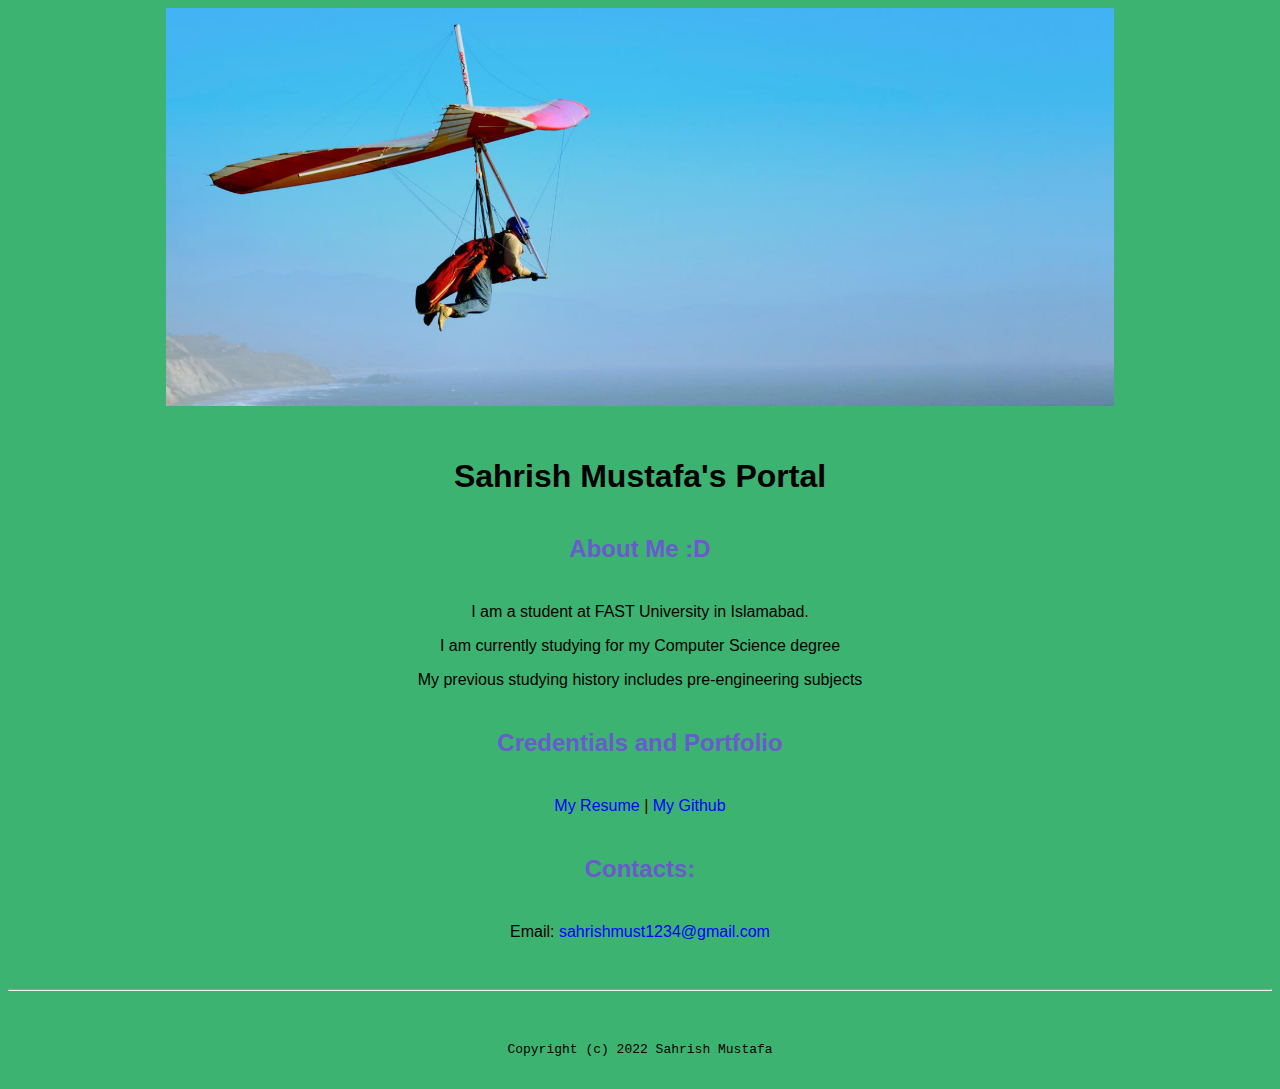
<file: index.html>
<!doctype html>

<!-- this is a comment for human! -->

<html lang="en">

  <header>
    <title>Sahrish Mustafa's Portal</title>
    <link rel="stylesheet" href="css/master.css">
    <link reel="FaviconIcon" href="favicon.ico" type="image/x-icon">
    <link rel="shortcut" href="favicon.ico" type="image/x-Icon">
    <meta name="viewport" content="width-device-width, initial-scale-1, shrink-to-fit-no">
    <meta nme="name" content="Sahrish Mustafa's Portal">
    <meeta name="robots" content="noinidex, nofollow">
  </header>

  <body>
    <img src="images/banner.jpg" width="75%" alt="banner">
    <h1>Sahrish Mustafa's Portal</h1>
    <h2>About Me :D</h2>
    <p>I am a student at FAST University in Islamabad.</p>
    <p>I am currently studying for my Computer Science degree</p>
    <p>My previous studying history includes pre-engineering subjects</p>
  <h2>Credentials and Portfolio</h2>
  <p><a href="resume.html">My Resume</a> | <a href="https://github.com/yeetyoot19"> My Github</a></p>
  <h2>Contacts:</h2>
  <P> Email: <a href= "mailto:sahrishmust1234@gmail.coom"> sahrishmust1234@gmail.com </a></p>

  </body>

  <footer>
    <hr>
    <code>Copyright (c) 2022 Sahrish Mustafa</code>
   </footer>

</html>
</file>
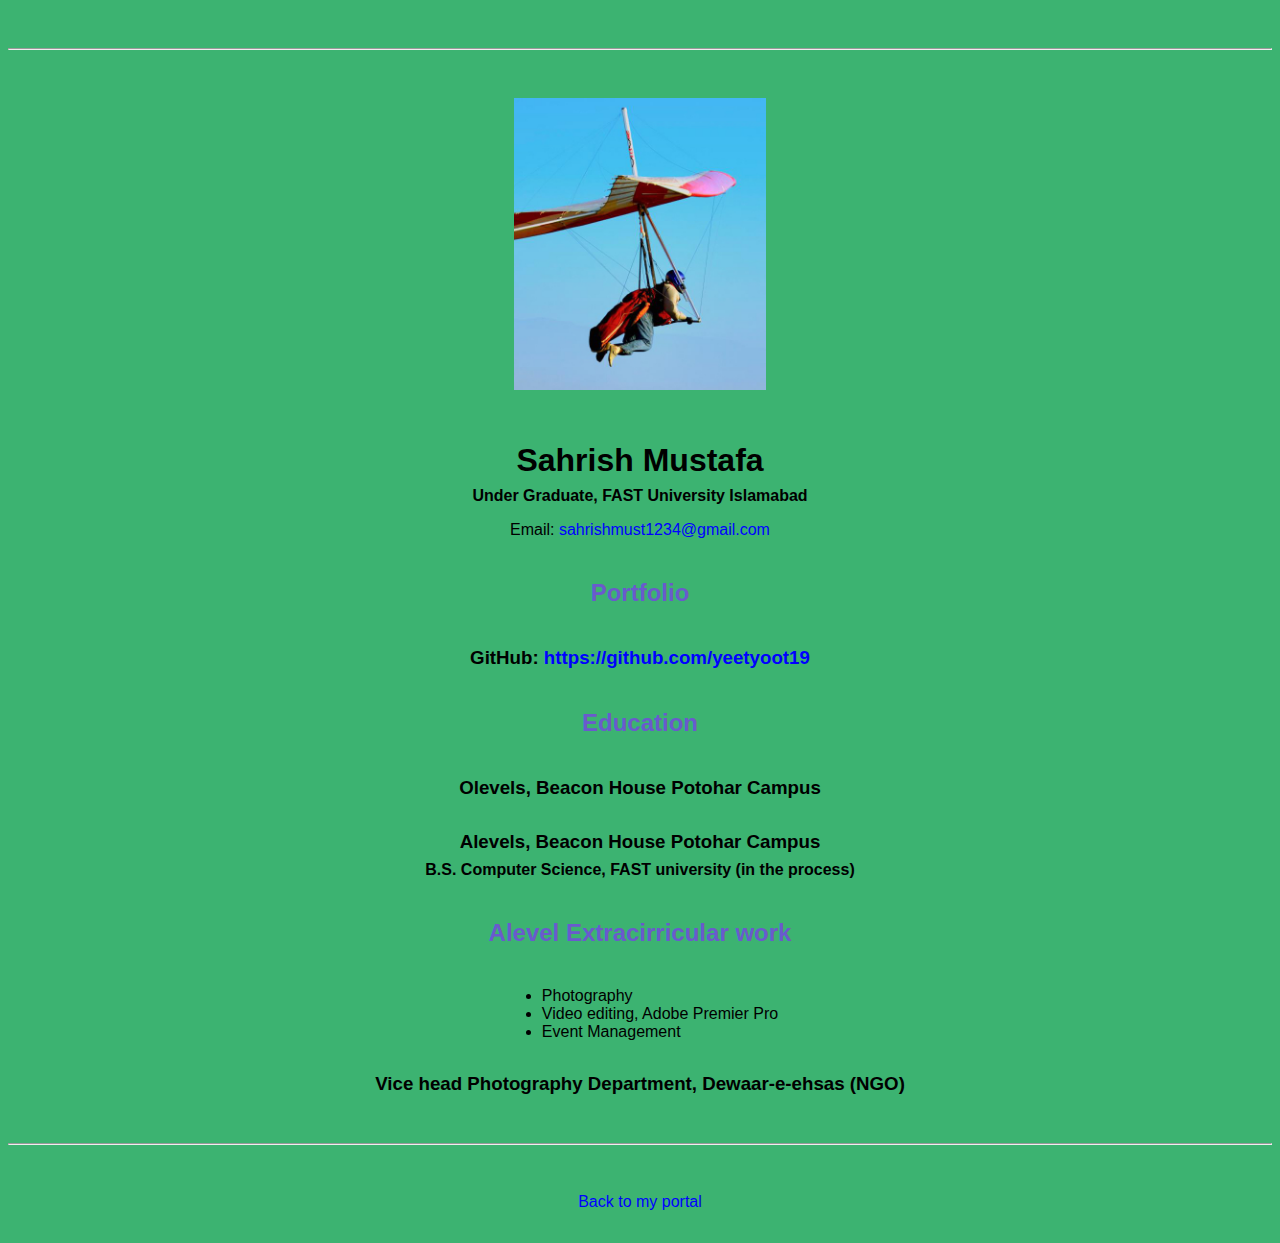
<file: resume.html>
<!doctype html>

<!-- this is a comment for human! -->

<html lang="en">

  <header>
    <title>Sahrish Mustafa's Resume</title>
    <link rel="stylesheet" href="css/master.css">
      <link reel="FaviconIcon" href="favicon.ico" type="image/x-icon">
      <link rel="shortcut" href="favicon.ico" type="image/x-Icon">
      <meta name="viewport" content="width-device-width, initial-scale-1, shrink-to-fit=no">
      <meta nme="name" content="Sahrish Mustafa's Portal">
      <meeta name="robots" content="noinidex, nofollow">
  </header>

  <body>
    <hr>

    <img src="images/headshot.jpg" alt="Sahrish Mustafa's Headshot" width="20%">

    <h1>Sahrish Mustafa</h1>
    <h4>Under Graduate, FAST University Islamabad</h4>

    <p>Email: <a href="mailto:sahrishmust1234@gmail.com" target="_blank">sahrishmust1234@gmail.com</a></p>
    <!-- don't post physical address, personal phone number or other personal information on the web! -->

    <h2>Portfolio</h2>
      <h3>GitHub: <a href="https://github.com/yeetyoot19" target="_blank">https://github.com/yeetyoot19</a></h3>

    <h2>Education</h2>
    <h3>Olevels, Beacon House Potohar Campus</h3>
    <h3>Alevels, Beacon House Potohar Campus</h3>
    <h4>B.S. Computer Science, FAST university (in the process)</h4>

    <h2>Alevel Extracirricular work</h2>
  <ul>
    <li>Photography</li>
    <li>Video editing, Adobe Premier Pro</li>
    <li>Event Management</li>
  </ul>
    <h3>Vice head Photography Department, Dewaar-e-ehsas (NGO)</h3>

  </body>

  <footer>
  <hr>
  <p><a href="index.html">Back to my portal</a><p>
  </footer>

</html>
</file>
<file: css/master.css>
/* Cascading stylesheet for the website */

/* Text inside these asterisks and slashes are comments for human */

  a {
    color: blue;
    text-decoration: none; /* This means we do not want hyperlinks to be underlined */
  }

  a:hover {
    color: pink;
    text-decoration: none; /* This means we do not want hyperlinks to be underlined */
  }

  body {
    background-color:Mediumseagreen;
    color: black;
    font-family: Arial, Helvetica, sans-serif;
    text-align: center;

    /* set the text color to black here */
    /* set the font here */
    /* set the text alignment here */
   }

  footer {
    margin-top: 2rem;
    margin-bottom: 2rem;
  }

  h1 {
    margin-bottom: 0.5rem;
    margin-top: 3rem;
   }

  h2 {
  color: slateblue;
  margin-bottom: 2.5rem;
  margin-top: 2.5rem;
   }

  h3 {
    margin-bottom: 0;
    margin-top: 2rem;
  }

  h4 {
    margin-bottom: 1rem;
    margin-top: 0.5rem;
  }

  h5 {
    margin-top: 0.5rem;
  }

  hr {
    margin-bottom: 3rem;
    margin-top: 3rem;
  }

  /* this controls how the bullet points in the resume page looks */
  ul {
    display: table;
    margin: 0 auto;
    text-align: left;
  }
</file>
